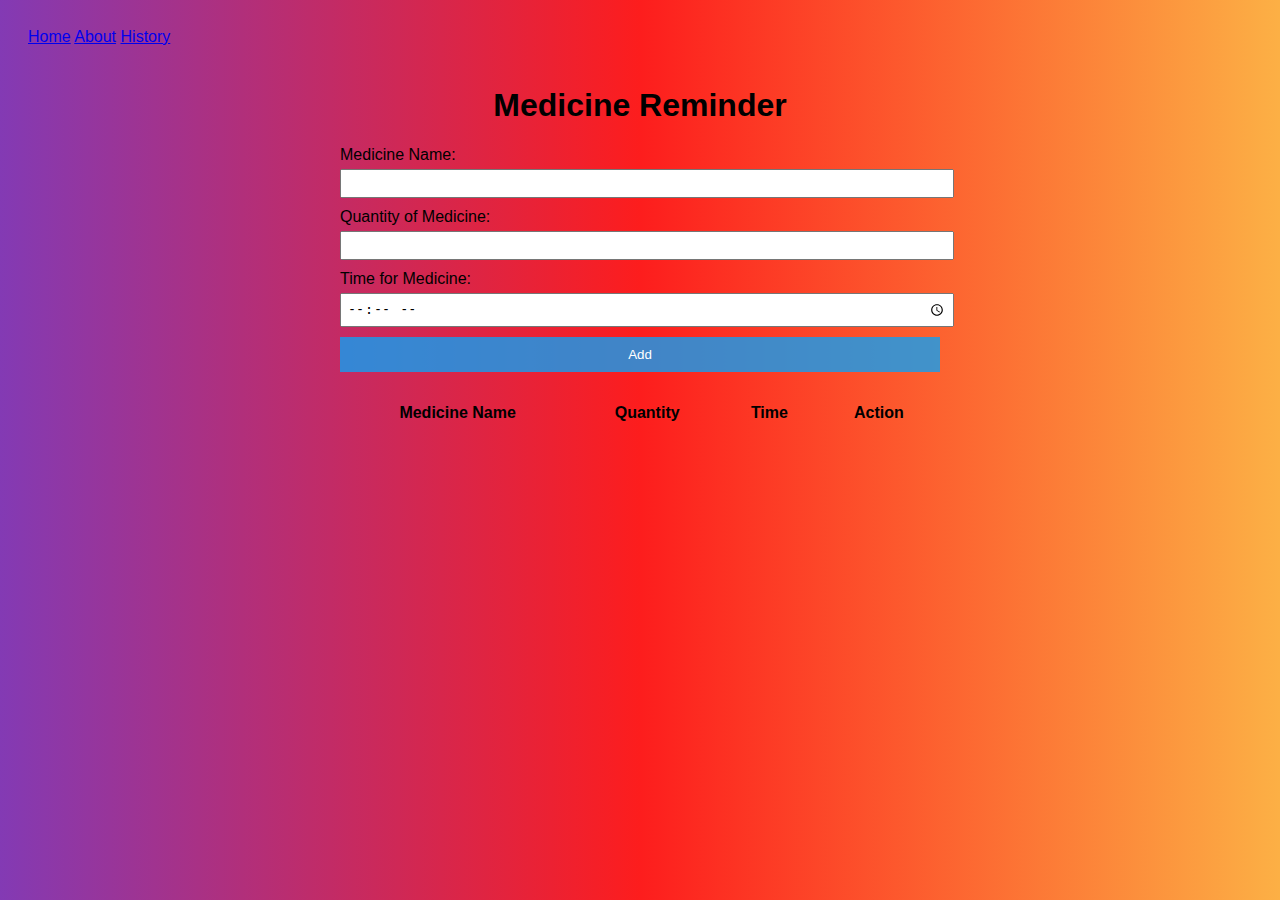
<file: index.html>
<!DOCTYPE html>
<html lang="en">

<head>
  <meta charset="UTF-8">
  <meta name="viewport" content="width=device-width, initial-scale=1.0">
  <title>Medicine Reminder</title>
  <link rel="stylesheet" href="styles.css">
  <link rel="manifest" href="/manifest.json">
</head>

<body>
  <!-- Add Navigation -->
  <nav>
    <a href="index.html">Home</a>
    <a href="about.html">About</a>
    <a href="history.html">History</a>
  </nav>

  <div class="container">
    <h1>Medicine Reminder</h1>

    <div class="form-container">
      <label for="medicineName">Medicine Name:</label>
      <input type="text" id="medicineName">

      <label for="quantity">Quantity of Medicine:</label>
      <input type="number" id="quantity">

      <label for="time">Time for Medicine:</label>
      <input type="time" id="time">

      <button id="addButton">Add</button>
    </div>

    <table id="medicineTable">
      <thead>
        <tr>
          <th>Medicine Name</th>
          <th>Quantity</th>
          <th>Time</th>
          <th>Action</th>
        </tr>
      </thead>
      <tbody>
        <!-- Medicine rows will be dynamically added here -->
      </tbody>
    </table>
  </div>

  <script src="script.js"></script>
</body>

</html>
</file>
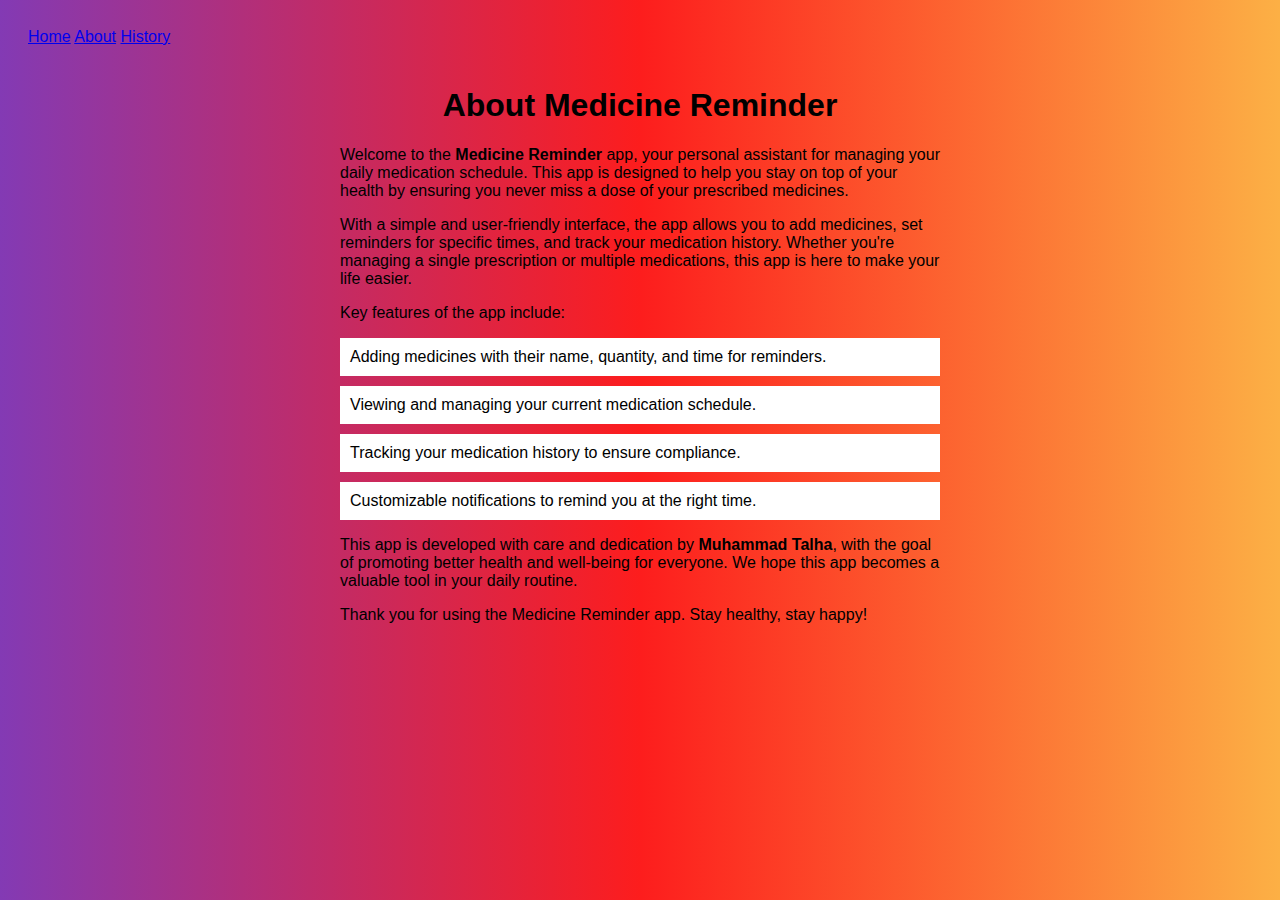
<file: about.html>
<!DOCTYPE html>
<html lang="en">

<head>
  <meta charset="UTF-8">
  <meta name="viewport" content="width=device-width, initial-scale=1.0">
  <title>About - Medicine Reminder</title>
  <link rel="stylesheet" href="styles.css">
</head>

<body>
  <nav>
    <a href="index.html">Home</a>
    <a href="about.html">About</a>
    <a href="history.html">History</a>
  </nav>

  <div class="container">
    <h1>About Medicine Reminder</h1>
    <p>
      Welcome to the <strong>Medicine Reminder</strong> app, your personal assistant for managing your daily medication schedule. This app is designed to help you stay on top of your health by ensuring you never miss a dose of your prescribed medicines.
    </p>
    <p>
      With a simple and user-friendly interface, the app allows you to add medicines, set reminders for specific times, and track your medication history. Whether you're managing a single prescription or multiple medications, this app is here to make your life easier.
    </p>
    <p>
      Key features of the app include:
    </p>
    <ul>
      <li>Adding medicines with their name, quantity, and time for reminders.</li>
      <li>Viewing and managing your current medication schedule.</li>
      <li>Tracking your medication history to ensure compliance.</li>
      <li>Customizable notifications to remind you at the right time.</li>
    </ul>
    <p>
      This app is developed with care and dedication by <strong>Muhammad Talha</strong>, with the goal of promoting better health and well-being for everyone. We hope this app becomes a valuable tool in your daily routine.
    </p>
    <p>
      Thank you for using the Medicine Reminder app. Stay healthy, stay happy!
    </p>
  </div>
</body>

</html>
</file>
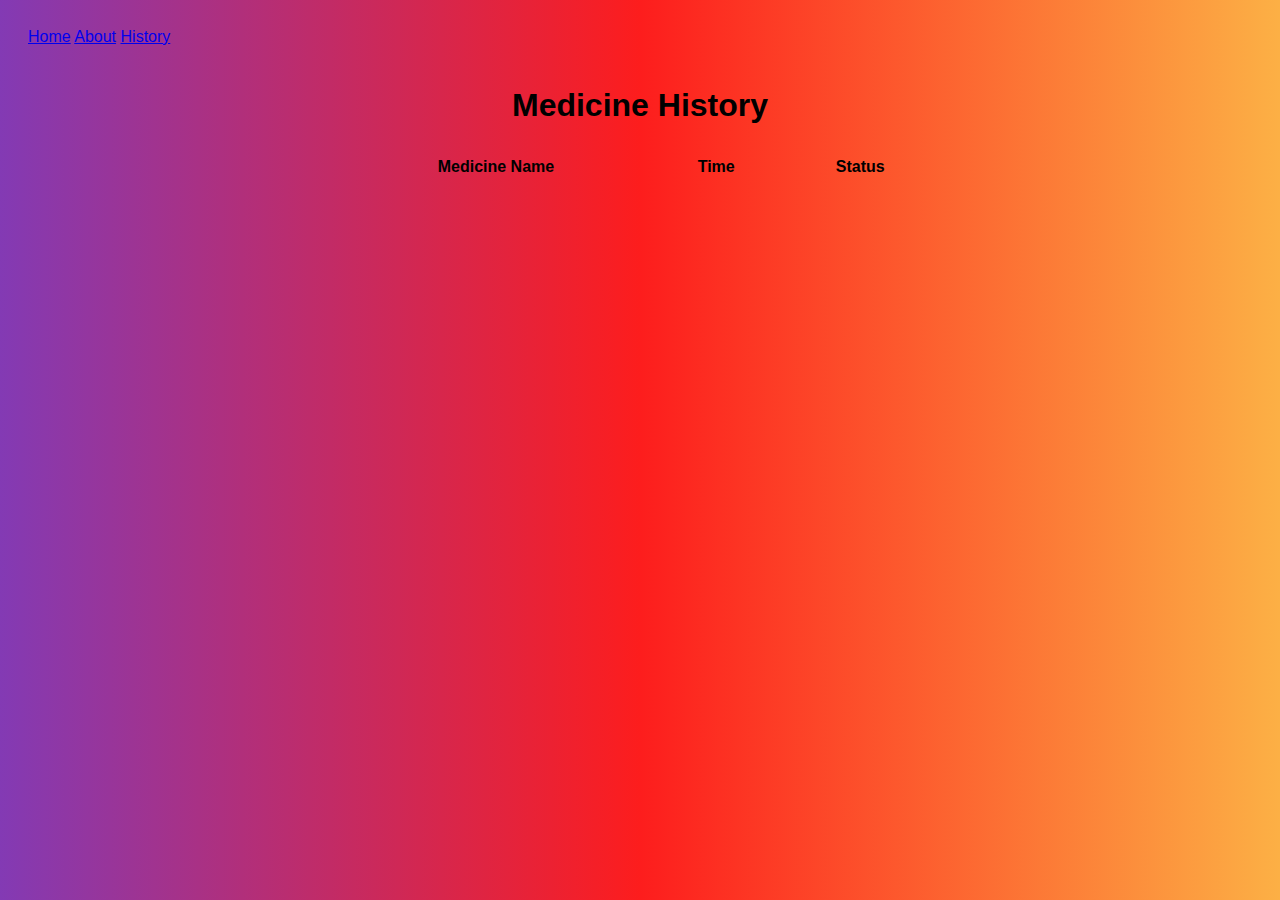
<file: history.html>
<!DOCTYPE html>
<html lang="en">

<head>
  <meta charset="UTF-8">
  <meta name="viewport" content="width=device-width, initial-scale=1.0">
  <title>History - Medicine Reminder</title>
  <link rel="stylesheet" href="styles.css">
</head>

<body>
  <nav>
    <a href="index.html">Home</a>
    <a href="about.html">About</a>
    <a href="history.html">History</a>
  </nav>

  <div class="container">
    <h1>Medicine History</h1>
    <table id="historyTable">
      <thead>
        <tr>
          <th>Medicine Name</th>
          <th>Time</th>
          <th>Status</th>
        </tr>
      </thead>
      <tbody>
        <!-- History rows will be dynamically added here -->
      </tbody>
    </table>
  </div>

  <script>
    // Load history from localStorage and display it
    document.addEventListener('DOMContentLoaded', function () {
      const historyTable = document.getElementById('historyTable').querySelector('tbody');
      const history = JSON.parse(localStorage.getItem('medicineHistory')) || [];

      history.forEach(function (item) {
        const row = document.createElement('tr');
        row.innerHTML = `
          <td>${item.name}</td>
          <td>${item.time}</td>
          <td>${item.status}</td>
        `;
        historyTable.appendChild(row);
      });
    });
  </script>
</body>

</html>
</file>
<file: styles.css>
body {
  font-family: Arial, sans-serif;
  /* background-color: #f2f2f2; */
  padding: 20px;
  /* background-image: url("https://images.unsplash.com/photo-1614850523459-c2f4c699c52e?ixlib=rb-4.0.3&ixid=M3wxMjA3fDB8MHxleHBsb3JlLWZlZWR8MTl8fHxlbnwwfHx8fHw%3D&w=1000&q=80"); */
  background-repeat: no-repeat;
  background: rgb(131,58,180);
  background: linear-gradient(90deg, rgba(131,58,180,1) 0%, rgba(253,29,29,1) 50%, rgba(252,176,69,1) 100%);
}
h1 {
  text-align: center;
}

.input-section {
  margin-bottom: 10px;
}

ul {
  list-style-type: none;
  padding: 0;
}

li {
  background-color: #fff;
  padding: 10px;
  margin-bottom: 10px;
}

.take-button {
  display: inline-block;
  padding: 5px 10px;
  background-color: #4CAF50;
  color: #fff;
  border: none;
  cursor: pointer;
}

.take-button:disabled {
  background-color: #ccc;
  cursor: not-allowed;
}
.container {
  max-width: 600px;
  margin: 0 auto;
  padding: 20px;
}

h1 {
  text-align: center;
}

.form-container {
  display: flex;
  flex-direction: column;
  margin-bottom: 20px;
}


label {
  margin-bottom: 5px;
}

input {
  margin-bottom: 10px;
  padding: 5px;
  width: 100%;
}

button {
  padding: 10px;
  background-color: #10a0f3cb;
  color: #fff;
  border: none;
  cursor: pointer;
}

table {
  width: 100%;
}

th, td {
  padding: 10px;
  text-align: center;
}

.success-alert {
  background-color: #7ed957;
  color: #333;
  padding: 10px;
  text-align: center;
}
</file>
